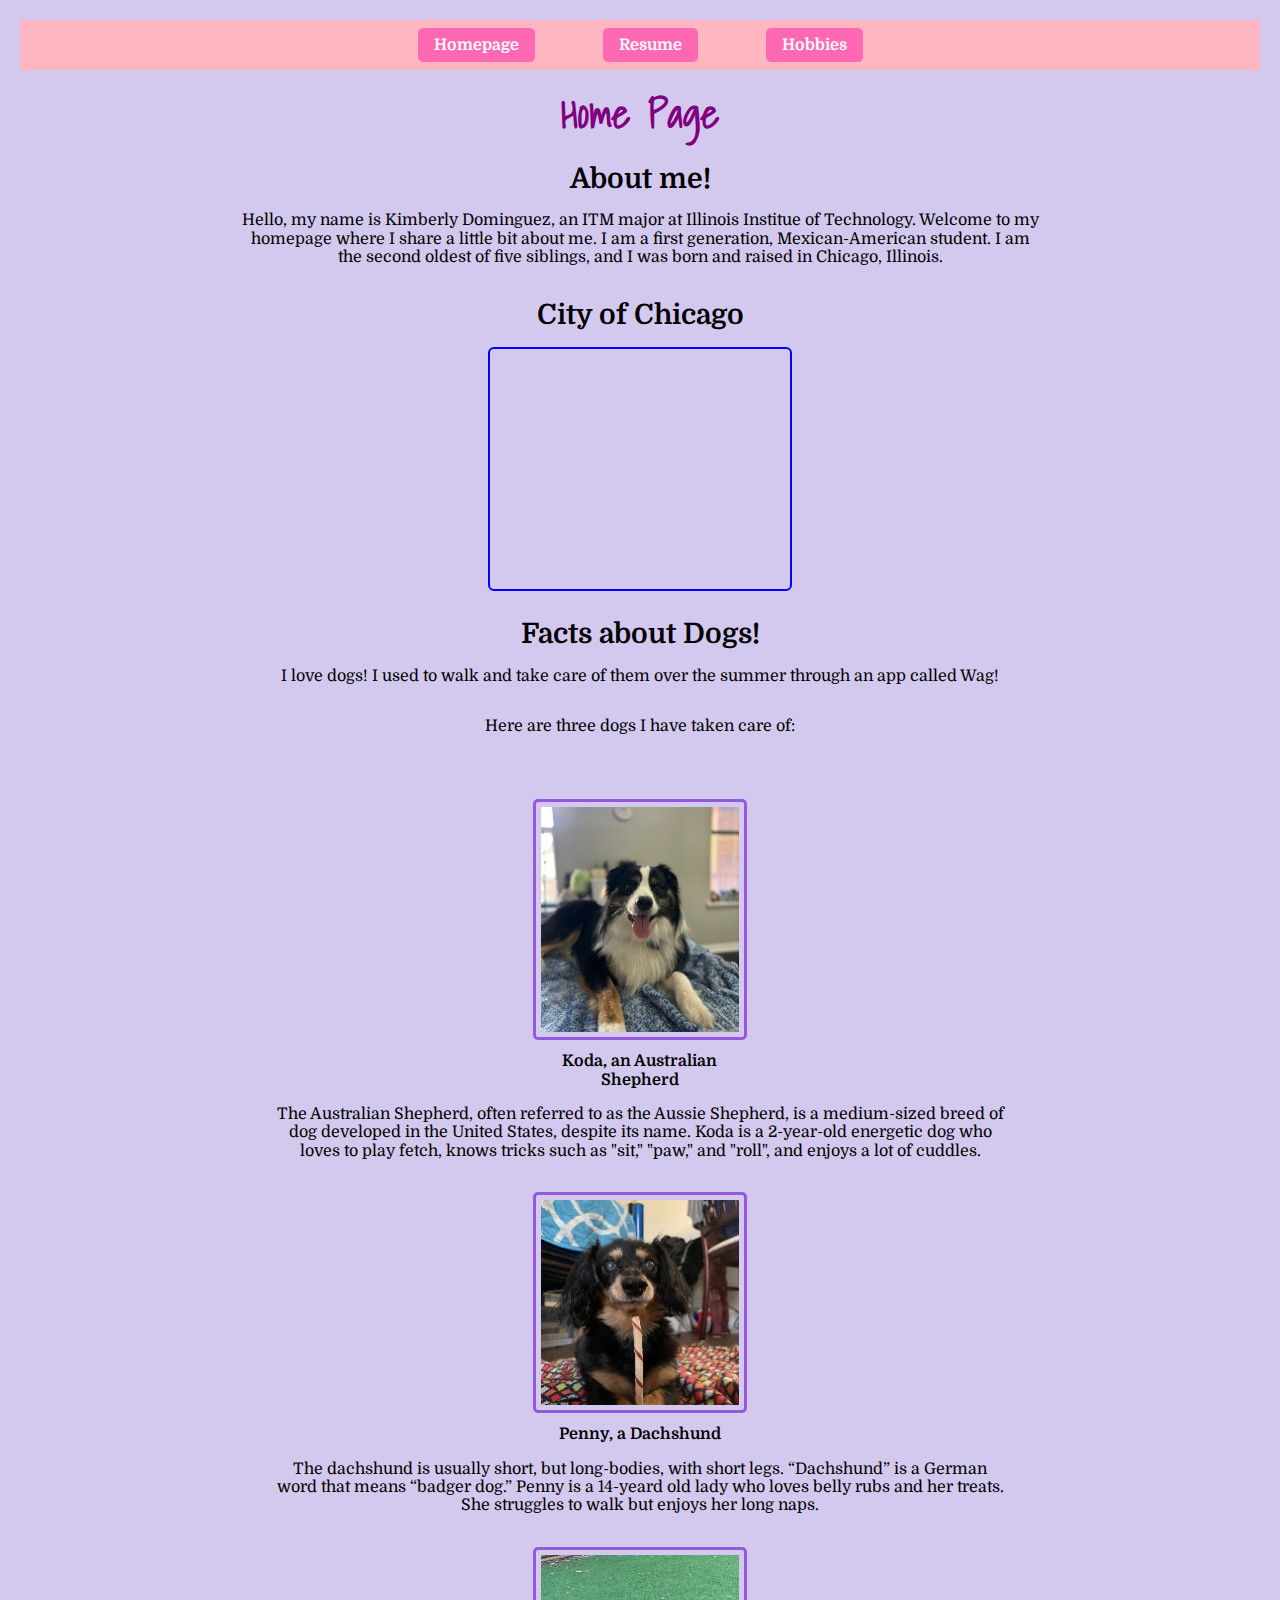
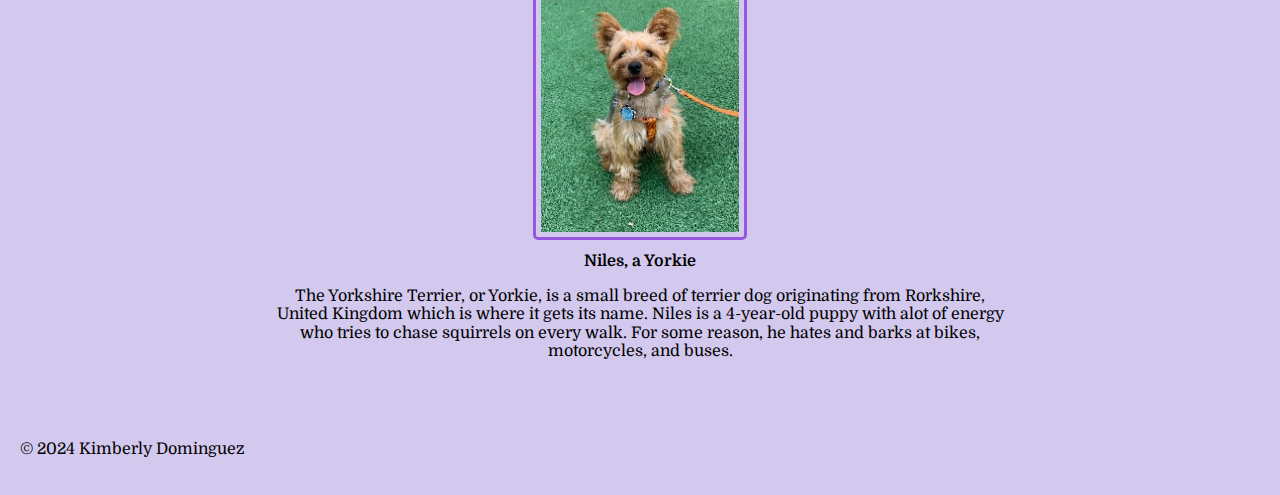
<file: index.html>
<!DOCTYPE html>
<html lang="en">

<head>
  <meta charset="utf-8">
  <title>Homepage</title>
  <link href="https://fonts.googleapis.com/css2?family=Shadows+Into+Light&display=swap" rel="stylesheet">
  <link href="https://fonts.googleapis.com/css2?family=Domine:wght@400..700&family=Shadows+Into+Light&display=swap" rel="stylesheet">
  <link rel="stylesheet" type="text/css" href="css/reset.css">
  <link rel="stylesheet" type="text/css" href="css/style.css">
</head>

<body id="index-page">

  <header>
    <nav>
      <ul>
        <li><a href="index.html">Homepage</a></li>
        <li><a href="resume.html">Resume</a></li>
        <li><a href="hobbies.html">Hobbies</a></li>
      </ul>
    </nav>
  </header>

  <section id="about" class="about-section">
    <h1 class="title">Home Page</h1>
    <h2 class="about-me-heading"> About me!</h2>
    <p>Hello, my name is Kimberly Dominguez, an ITM major at Illinois Institue of Technology. Welcome to my homepage where I share a little bit about me. I am a first generation, Mexican-American student. I am the second oldest of five siblings, and I was born and raised in Chicago, Illinois.</p>

    <div class="video-container">
      <h2>City of Chicago</h2>
      <iframe width="300" height="240" src="https://www.youtube.com/embed/bMJ7KwqiO8c?si=TkV5ib9N6iK6KS5z" allowfullscreen></iframe>
    </div>

    <div class="pets-section">
      <h2>Facts about Dogs!</h2>
      <p>I love dogs! I used to walk and take care of them over the summer through an app called Wag!</p>
      <p>Here are three dogs I have taken care of:</p>
      <div class="pets">
        <figure>
          <img src="media/koda.jpg" alt="Australian Sheppard with their tounge out">
          <figcaption>Koda, an Australian Shepherd</figcaption>
        </figure>
        <p>The Australian Shepherd, often referred to as the Aussie Shepherd, is a medium-sized breed of dog developed in the United States, despite its name. Koda is a 2-year-old  energetic dog who loves to play fetch, knows tricks such as "sit," "paw," and "roll", and enjoys a lot of cuddles. </p>
        

        <figure>
          <img src="media/penny.jpg" alt="Dachshund holding their treat in between paws">
          <figcaption>Penny, a Dachshund</figcaption>
        </figure>
        <p> The dachshund is usually short, but long-bodies, with short legs. “Dachshund” is a German word that means “badger dog.” Penny is a 14-yeard old lady who loves belly rubs and her treats. She struggles to walk but enjoys her long naps.</p>

        <figure>
          <img src="media/niles.jpg" alt="Yorkie sitting at the park">
          <figcaption>Niles, a Yorkie</figcaption>
        </figure>
        <p>The Yorkshire Terrier, or Yorkie, is a small breed of terrier dog originating from Rorkshire, United Kingdom which is where it gets its name. Niles is a 4-year-old puppy with alot of energy who tries to chase squirrels on every walk. For some reason, he hates and barks at bikes, motorcycles, and buses.</p>
        
      </div>

    </div>
  </section>

  <footer>
    <p>&copy; 2024 Kimberly Dominguez</p>
  </footer>

</body>

</html>
</file>
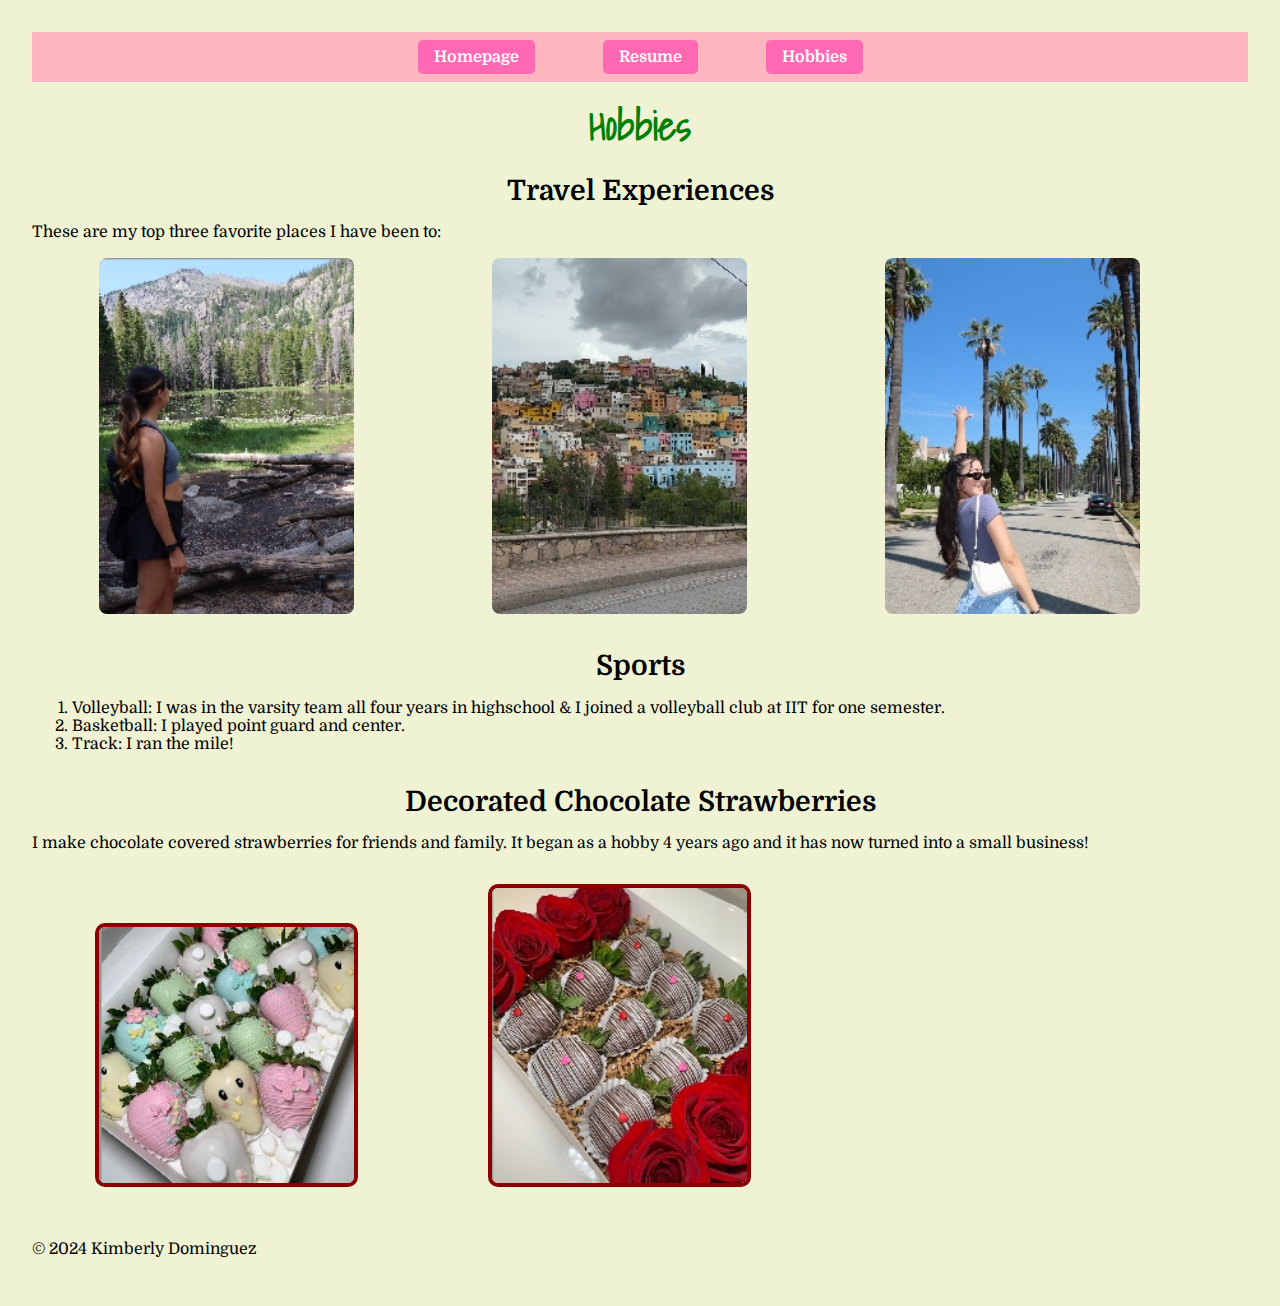
<file: hobbies.html>
<!DOCTYPE html>
<html lang="en">

<head>
  <meta charset="utf-8">
  <title>Hobbies</title>
  <link href="https://fonts.googleapis.com/css2?family=Shadows+Into+Light&display=swap" rel="stylesheet">
  <link href="https://fonts.googleapis.com/css2?family=Domine:wght@400..700&family=Shadows+Into+Light&display=swap" rel="stylesheet">
  <link rel="stylesheet" type="text/css" href="css/reset.css">
  <link rel="stylesheet" type="text/css" href="css/style.css">
</head>

<body id="hobbies-page">

  <header>
    <nav>
      <ul>
        <li><a href="index.html">Homepage</a></li>
        <li><a href="resume.html">Resume</a></li>
        <li><a href="hobbies.html">Hobbies</a></li>
      </ul>
    </nav>
  </header>

  <h1 class="section-title">Hobbies</h1>

  <section id="travel" class="hobbies-section">
    <h2 class="section-subtitle">Travel Experiences</h2>
    <p>These are my top three favorite places I have been to:</p>
    <div class="image-container">
      <img src="media/colorado.jpg" alt="Mountains with green pine trees and a lake">
      <div class="overlay">Colorado</div>
    </div>
    <div class="image-container">
      <img src="media/mexico.jpg" alt="Cloudy sky and colordul buildings">
      <div class="overlay">Mexico</div>
    </div>
    <div class="image-container">
      <img src="media/california.jpg" alt="California palm trees with blue skies">
      <div class="overlay">California</div>
    </div>
  </section>

  <section id="sports" class="hobbies-section">
    <h2 class="section-subtitle">Sports</h2>
    <ol>
      <li>Volleyball: I was in the varsity team all four years in highschool & I joined a volleyball club at IIT for one semester.</li>
      <li>Basketball: I played point guard and center.</li>
      <li>Track: I ran the mile!</li>
    </ol>
  </section>

  <section id="side-business" class="hobbies-section">
    <h2 class="section-subtitle">Decorated Chocolate Strawberries</h2>
    <p>I make chocolate covered strawberries for friends and family. It began as a hobby 4 years ago and it has now turned into a small business!</p>
    <div class="image-container">
      <img src="media/easter.jpg" alt="decorated easter chocolate strawberries">
    </div>
    <div class="image-container">
      <img src="media/strws.jpg" alt="decorated fancy chocolate strawberries">
    </div>
  </section>

  <footer>
    <p>&copy; 2024 Kimberly Dominguez</p>
  </footer>

</body>

</html>
</file>
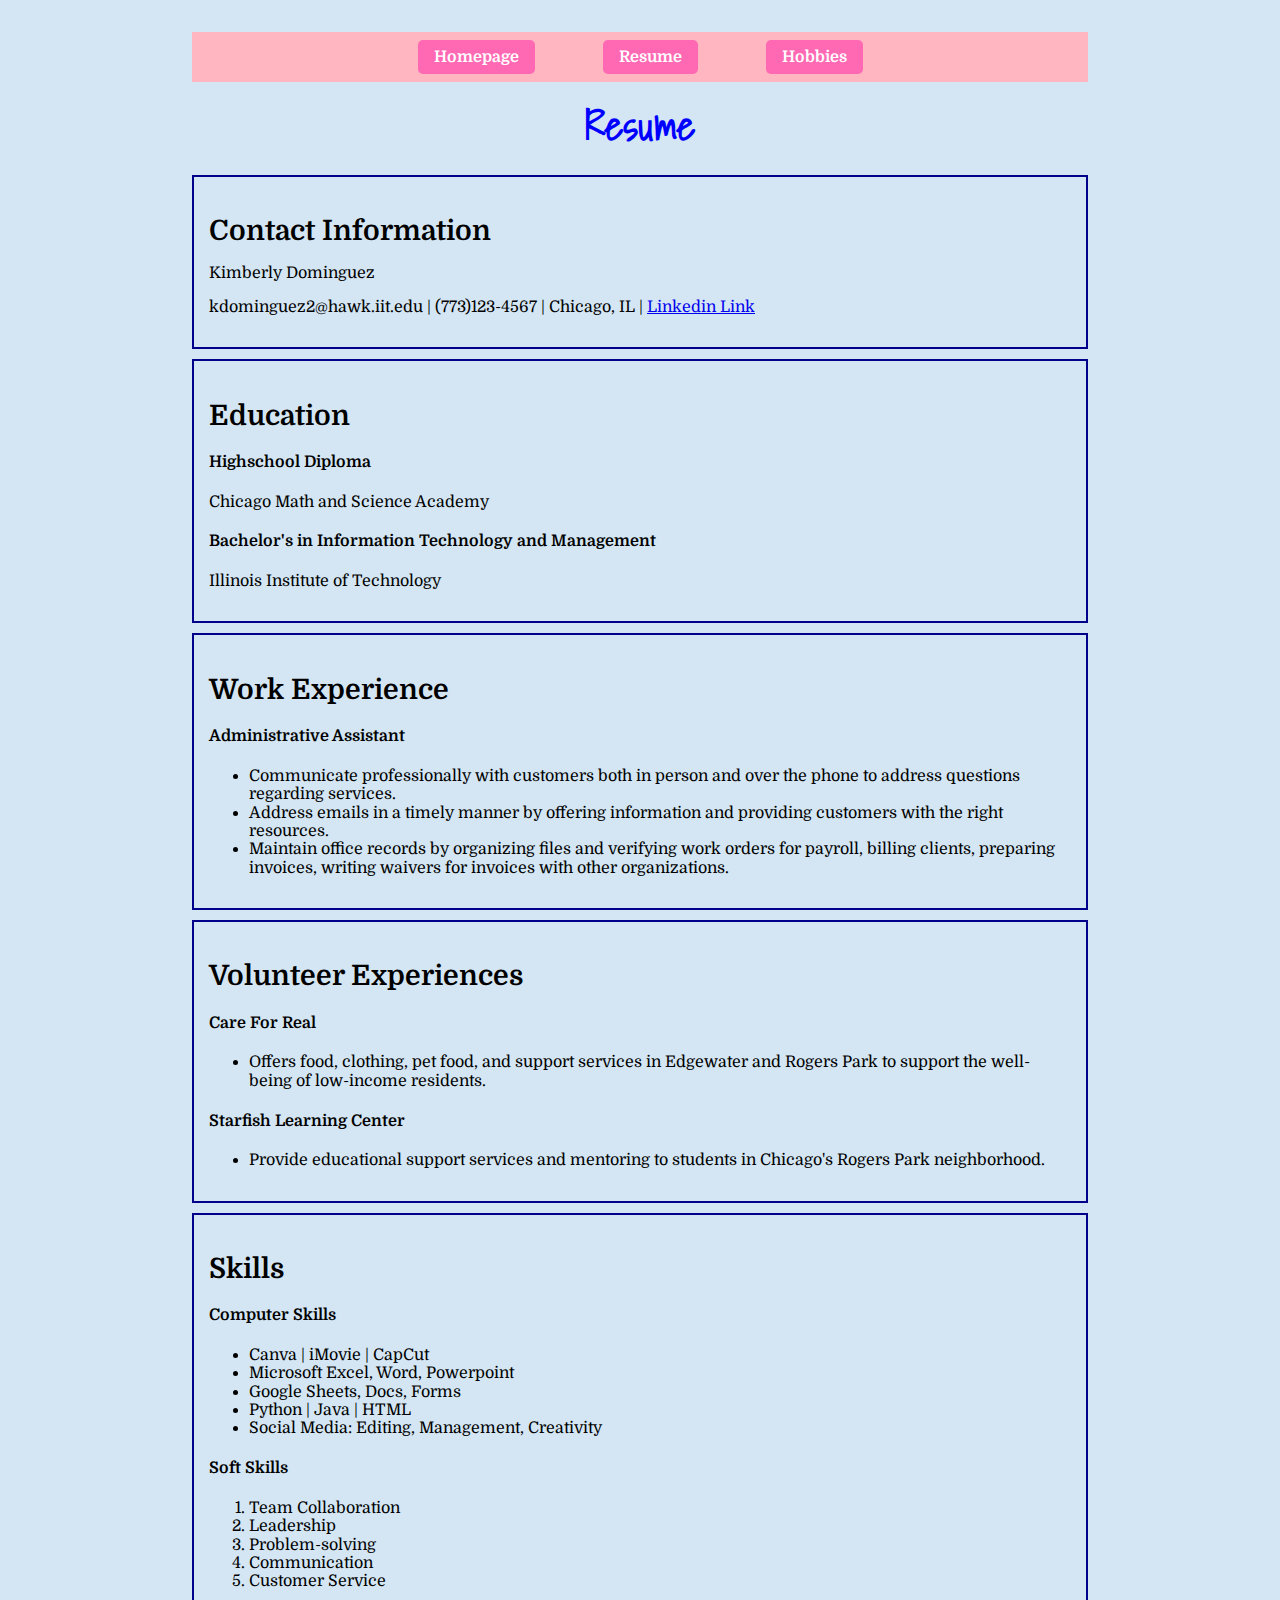
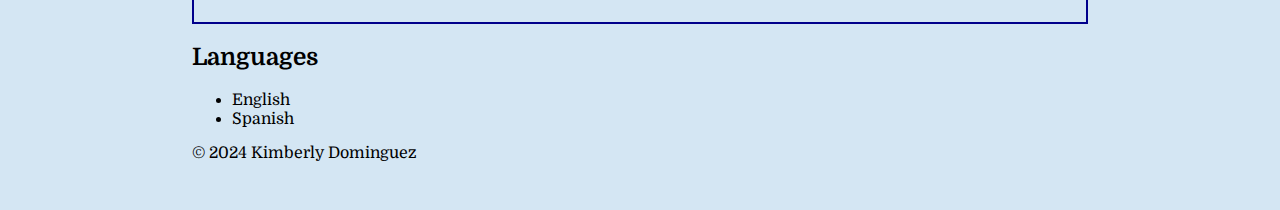
<file: resume.html>
<!DOCTYPE html>
<html lang="en">

<head>
  <meta charset="utf-8">
  <title>Resume</title>
  <link href="https://fonts.googleapis.com/css2?family=Shadows+Into+Light&display=swap" rel="stylesheet">
  <link href="https://fonts.googleapis.com/css2?family=Domine:wght@400..700&family=Shadows+Into+Light&display=swap" rel="stylesheet">
  <link rel="stylesheet" type="text/css" href="css/reset.css">
  <link rel="stylesheet" type="text/css" href="css/style.css">
</head>

<body id="resume-page">

  <header>
    <nav>
      <ul>
        <li><a href="index.html">Homepage</a></li>
        <li><a href="resume.html">Resume</a></li>
        <li><a href="hobbies.html">Hobbies</a></li>
      </ul>
    </nav>
  </header>
  
  <h1 class="section-title">Resume</h1>

  <section id="contact-info" class="resume-section">
    <h2 class="section-subtitle">Contact Information</h2>
    <p>Kimberly Dominguez</p>
    <p>kdominguez2@hawk.iit.edu | (773)123-4567 | Chicago, IL | <a href="https://www.linkedin.com/in/kimberly-dominguez-a35503291/">Linkedin Link</a></p>
  </section>

  <section id="education" class="resume-section">
    <h2 class="section-subtitle">Education</h2>
    <h4>Highschool Diploma</h4>
    <p>Chicago Math and Science Academy</p>
    <h4>Bachelor's in Information Technology and Management</h4>
    <p>Illinois Institute of Technology</p>
  </section>

  <section id="work-experience" class="resume-section">
    <h2 class="section-subtitle">Work Experience</h2>
    <h4>Administrative Assistant</h4>
    <ul>
      <li>Communicate professionally with customers both in person and over the phone to address questions regarding services.</li>
      <li>Address emails in a timely manner by offering information and providing customers with the right resources.</li>
      <li>Maintain office records by organizing files and verifying work orders for payroll, billing clients, preparing invoices, writing waivers for invoices with other organizations.</li>
    </ul>
  </section>

  <section id="volunteer-experience" class="resume-section">
    <h2 class="section-subtitle">Volunteer Experiences</h2>
    <h4>Care For Real</h4>
    <ul>
      <li>Offers food, clothing, pet food, and support services in Edgewater and Rogers Park to support the well-being of low-income residents.</li>
    </ul>
    <h4>Starfish Learning Center</h4>
    <ul>
      <li>Provide educational support services and mentoring to students in Chicago's Rogers Park neighborhood.</li>
    </ul>
  </section>

  <section id="skills" class="resume-section">
    <h2 class="section-subtitle">Skills</h2>
    <h4>Computer Skills</h4>
    <ul>
      <li>Canva | iMovie | CapCut</li>
      <li>Microsoft Excel, Word, Powerpoint</li>
      <li>Google Sheets, Docs, Forms</li>
      <li>Python | Java | HTML</li>
      <li>Social Media: Editing, Management, Creativity</li>
    </ul>
    <h4>Soft Skills</h4>
    <ol>
      <li>Team Collaboration</li>
      <Li>Leadership</li>
      <li>Problem-solving</li>
      <li>Communication</li>
      <li>Customer Service</li>
    </ol>
  </section>

  <section id="languages">
    <h2>Languages</h2>
    <ul>
      <li>English</li>
      <li>Spanish</li>
    </ul>
  </section>

  <footer>
    <p>&copy; 2024 Kimberly Dominguez</p>
  </footer>

</body>

</html>
</file>
<file: css/style.css>
body{
  font-family: "Domine", sans-serif;
  margin: 0;
  padding: 0;
  box-sizing: border-box;
  color: #000000;
}

#index-page,#resume-page, #hobbies-page{
  padding: 20px;
}

/*Background colors*/
#index-page{
  background-color: #d3c9ee;
}
#resume-page{
  background-color: #d4e6f3;
}
#hobbies-page{
  background-color: #eff3d4;
}

/*Header*/
header{
  background-color: lightpink;
  text-align: center;
  padding: 1rem;
}
header nav ul{
  list-style-type: none;
  margin: 0;
  padding: 0;
 
}
header nav ul li{
  display: inline-block;
  margin: 0 2rem;
}
header nav ul li a{
  text-decoration: none;
  color: white;
  background-color: hotpink;
  font-weight: bold;
  padding: 0.5rem 1rem;
  border-radius: 5px;
}
nav ul li a:hover{
  color: #b72d51;
}

/*About Section*/
#about{
  text-align: center;
  max-width: 800px;
  margin: 0 auto;
}
#about p {
  font-size: 1rem;
  color: black;
  margin-bottom: 2rem;
}
#about h1{
  color: #800080;
  font-family: 'Shadows Into Light', cursive;
  font-size: 2.5rem;
  margin-top: 20px;
}

#about h2{
  margin-bottom: 1rem;
  font-size: 1.75rem;
}
/* Video*/
.video-container{
  margin-top : 20px;
  text-align: center;
}

.video-container iframe{
  border: 2px solid blue;
  border-radius: 6px;
}

/*Pets*/
.pets{
  display: flex;
  justify-content: space-around;
  gap: 2%;
  flex-wrap: wrap;
  padding: 2rem;

}
.pets figure{
  display: inline-block;
  width: 30%;
  text-align: center;
  margin: 0;

}

.pets figure img{
  border:3px solid #9557df;
  padding: 5px;
  border-radius: 5px;
  width: 90%;
  max-width: 300px;
  height: auto;
  
}
.pets figure figcaption{
  font-size: 1rem;
  font-weight: bold;
  margin-top: 0.5rem;
  color: #000000;
}
.pets p{
  font-size: 0.3rem;
  color: black;
}



/*Resume*/
#resume-page{
  padding: 2rem;
  width: 960px;
  margin: 0 auto;
}
#resume-page h1{
  color: #0000FF;
  font-family: 'Shadows Into Light', cursive;
  text-align: center ;
  font-size: 2.5rem;
  margin-top: 20px;
}

.resume-section{
  margin-bottom: 10px;
  padding: 15px;
  border: 2px solid darkblue;
}
.resume-section h2{
  font-size:  1.75rem;
  margin-bottom: 1rem;
  font-weight: bold;
}
.resume-section p, .resume-section ul, .resume-section ol{
  font-size: 1rem;
  color: black;
}

/*Hobbies*/
#hobbies-page{
  padding: 2rem;

}
#hobbies-page h1{
  color: green;
  font-family: 'Shadows Into Light', cursive;
  text-align: center ;
  font-size: 2.5rem;
  margin-top: 20px;
}
.hobbies-section{
  margin-bottom: 2rem;
}

.hobbies-section h2{
  font-family: "Domine", sans-serif;
  text-align: center;
  margin-bottom: 1rem;
  font-size: 1.75rem;
}
.image-container{
  position: relative;
  display: inline-block;
  width: 30%;
  text-align: center;
  margin: 0 1%;
}
.image-container img{
  width: 70%;
  border-radius: 8px
}
#side-business img{
  border-radius: 10px;
  border: 4px solid darkred;
  max-width: 70%;
  height: auto;
  margin: 1rem;
  display: block;
  margin-right: auto;
  margin-left: auto;

}


/*Overlay*/
.overlay{
  position: absolute;
  top: 0%;
  bottom: 0;
  left: 15%;
  right: 0;
  height: 100%;
  width: 70%;
  opacity: 0;
  transition: .5s ease;
  display: flex;
  justify-content: center;
  align-items: center;
  background-color: lightyellow ;
  border-radius: 8px;
}
.image-container:hover .overlay{
  opacity: 1;
}
.text{
  color: #000000;
  font-size: 1.25rem;
  font-weight: bold;
}
</file>
